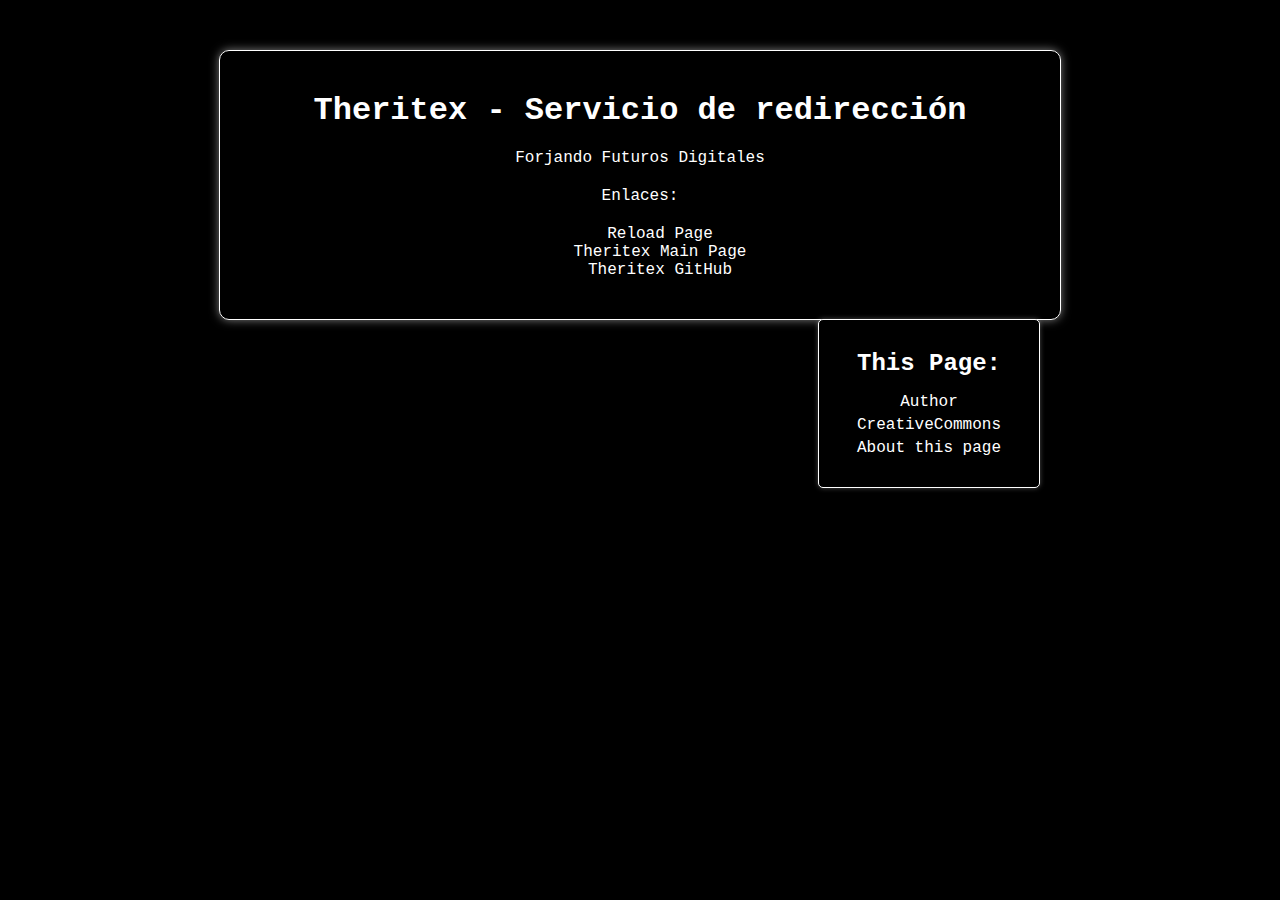
<file: index.html>
<!DOCTYPE html>
<html lang="es">
<head>
  <meta charset="UTF-8">
  <meta name="viewport" content="width=device-width, initial-scale=1.0">
  <title>Theritex - Redirection Site</title>
  <link rel="stylesheet" href="styles/styles.css">
  <link rel="shortcut icon" href="media/images/icon.ico" type="image/x-icon">
  <meta author="Andrés Abadías">
  <meta description="Theritex - Servicio de redirección | Página de redirecció de Theritex">
</head>
<body>

  <div class="container">
    <h1 id="pageTitle" class="typewriter">Theritex - Servicio de redirección</h1>

    <audio id="reloadpage" src="media/sound/reloadpage.wav"></audio>
    <audio id="theritex" src="media/sound/redirecting-theritex.wav"></audio>
    <audio id="theritex-github" src="media/sound/redirecting-theritex-github.wav"></audio>
    <audio id="about-theritex" src="media/sound/redirecting-about-theritex.wav"></audio>

    <p class="typewriter">Forjando Futuros Digitales</p>

    <p class="typewriter">Enlaces:</p>
    <ul>
      <li><a href="index.html" onclick="playSound(event, 'reloadpage')" class="typewriter">Reload Page</a></li>
      <li><a href="https://github.com/Theritex" onclick="playSound(event, 'theritex')" class="typewriter">Theritex Main Page</a></li><!--En desarrollo-->
      <li><a href="https://github.com/Theritex" onclick="playSound(event, 'theritex-github')" class="typewriter">Theritex GitHub</a></li>
    </ul>


    <audio id="author" src="media/sound/author.wav"></audio>
    <audio id="creativecommons" src="media/sound/creativecommons.wav"></audio>
    <audio id="about-this-page" src="media/sound/about-this-page.wav"></audio>

    <div class="side-bar">
      <h2>This Page:</h2>
      <ul>
        <li><a href="https://github.com/Nisamov" onclick="playSound(event, 'author')" class="typewriter">Author</a></li>
        <li><a href="https://creativecommons.org/licenses/by-nc-sa/4.0/deed.es" onclick="playSound(event, 'creativecommons')" class="typewriter">CreativeCommons</a></li>
        <li><a href="about.html" onclick="playSound(event, 'about-this-page')" class="typewriter">About this page</a></li>
      </ul>
    </div>
  </div>

  <script>
    function playSound(event, soundId) {
      var sonido = document.getElementById(soundId);
      sonido.play();
      event.preventDefault();
      sonido.addEventListener('ended', function() {
        var url = event.target.href;
        window.location.href = url;
      });
    }
  </script>
  <script src="scripts/script.js"></script>

</body>
</html>
</file>
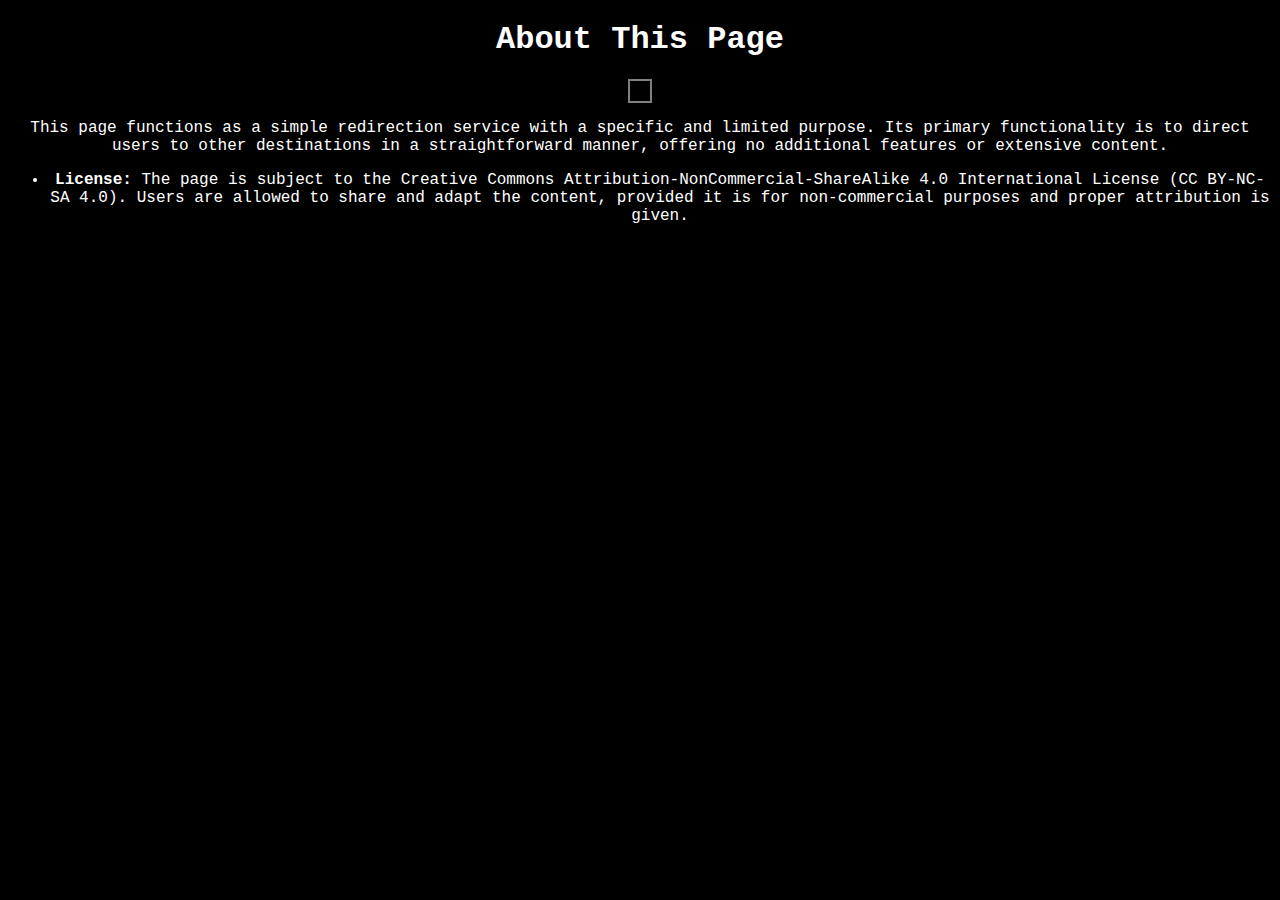
<file: about.html>
<!--Glory to Theritex-->
<!DOCTYPE html>
<html lang="en">
<head>
    <meta charset="UTF-8">
    <meta name="viewport" content="width=device-width, initial-scale=1.0">
    <title>Theritex - Redirection Site | About/title</title>
    <link rel="stylesheet" href="styles/styles2.css">
    <link rel="shortcut icon" href="media/images/icon.ico" type="image/x-icon">
</head>
<body>
    <h1>About This Page</h1>
    <button id="playButton" onclick="playAudio()"> </button>

    <p>This page functions as a simple redirection service with a specific and limited purpose. Its primary functionality is to direct users to other destinations in a straightforward manner, offering no additional features or extensive content.</p>

    <ul>
        <li><b>License:</b> The page is subject to the Creative Commons Attribution-NonCommercial-ShareAlike 4.0 International License (CC BY-NC-SA 4.0). Users are allowed to share and adapt the content, provided it is for non-commercial purposes and proper attribution is given.</li>
    </ul>

    <audio id="aboutthispagesub" src="media/sound/about-this-page-sub.wav"></audio>

    <script>
        // Variable para verificar si el audio ya se reprodujo
        var audioPlayed = false;
        // reproducir el audio solo una vez
        function playAudio() {
            if (!audioPlayed) {
                var audioElement = document.getElementById('aboutthispagesub');
                audioElement.play();
                audioPlayed = true;
            }
        }
    </script>
</body>
</html>
</file>
<file: styles/styles.css>
body {
    margin: 0;
    padding: 0;
    background-color: #000;
    color: #fff;
    font-family: 'Courier New', Courier, monospace;
    text-align: center;
    overflow: hidden; /* Evitar el desbordamiento horizontal */
}

ul {
    list-style: none;
}

ul li:hover::before {
    content: '';
    left: 0;
    bottom: -2px; /* Ajusta la posición del subrayado */
    width: 100%;
    height: 2px; /* Grosor del subrayado */
    background-color: #fff; /* Color del subrayado */
    animation: slide-in 0.3s ease-in-out;
}

.container {
    max-width: 800px;
    margin: 50px auto;
    padding: 20px;
    border: 1px solid #fff;
    border-radius: 10px;
    box-shadow: 0 0 10px rgba(255, 255, 255, 0.5);
    position: relative;
}

h1,
p,
ul {
    margin-bottom: 20px;
}

a {
    text-decoration: none;
    color: #fff;
}

a:hover {
    text-decoration: underline;
}

.side-bar {
    float: right;
    width: 200px;
    background-color: #000; /* Fondo negro */
    padding: 10px;
    border-radius: 5px;
    box-shadow: 0 0 5px rgba(255, 255, 255, 0.3);
    margin-top: 20px;
    border: 1px solid #fff; /* Borde blanco */
  }
  
  .side-bar h2 {
    color: #fff;
    margin-bottom: 10px;
  }
  
  .side-bar ul {
    list-style: none;
    padding: 0;
  }
  
  .side-bar li {
    margin-bottom: 5px;
    color: #fff; /* Color del texto blanco */
  }
</file>
<file: styles/styles2.css>
body {
    background-color: black;
    color: white;
    font-family: 'Courier New', Courier, monospace;
    text-align: center;
}

h1 {
    margin-bottom: 20px;
}

button {
    background-color: black;
    color: white;
    border: 2px solid gray;
    padding: 10px;
    cursor: pointer;
    transition: border 0.3s, box-shadow 0.3s;
}

button:hover {
    border: 2px solid white;
    box-shadow: 0 0 10px rgba(255, 255, 255, 0.5);
}
</file>
